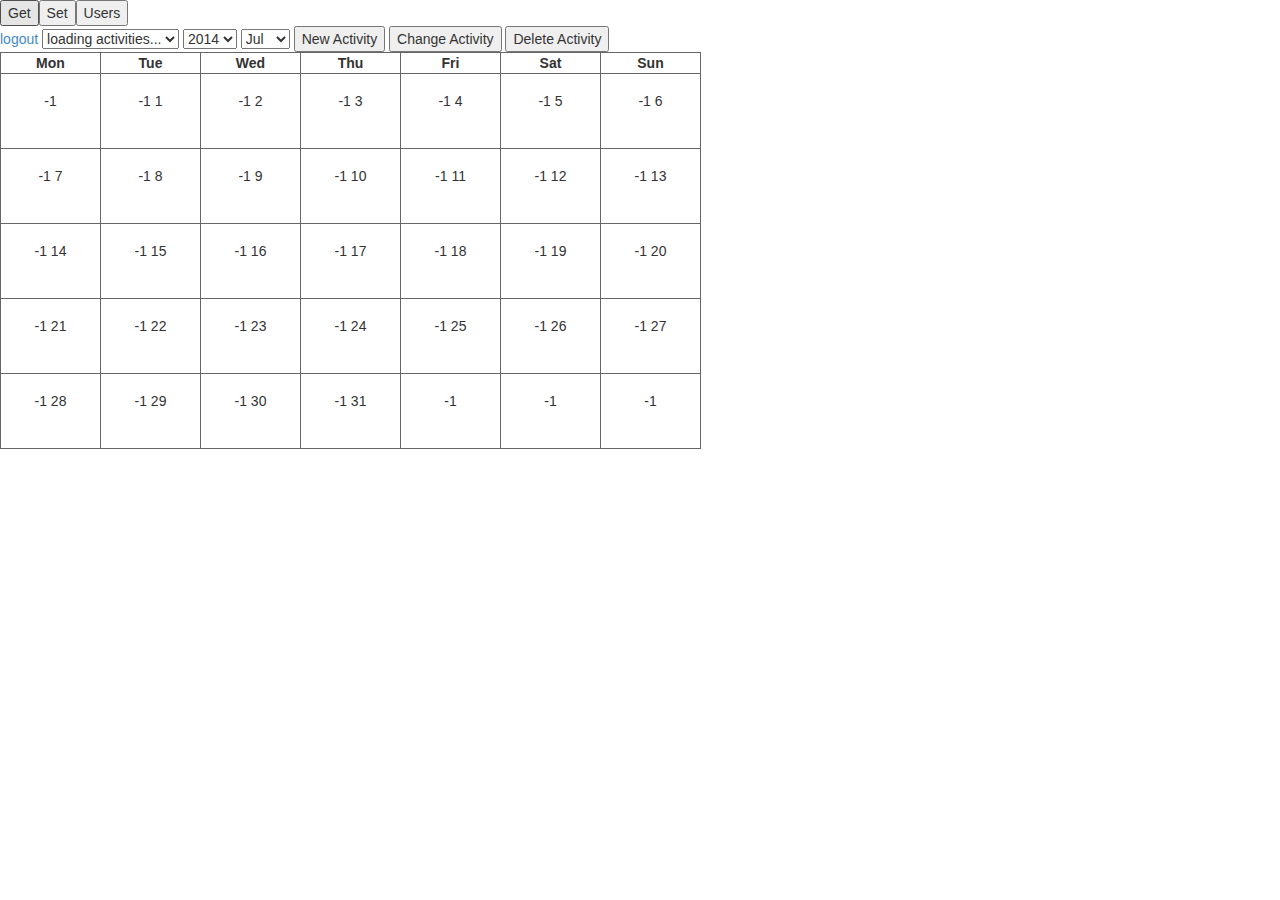
<file: public/index.html>
<!DOCTYPE html>
<html ng-app="fit">
<head>
	<title>Fitness Diary</title>
	<meta charset="utf-8" />

	<link rel="stylesheet" href="lib/bootstrap/css/bootstrap.css"/>

	<link rel="stylesheet" href="css/fit_layout.css" />
</head>
<body>
	<div ng-controller="FitController">
		<div test></div>
		<a href="" ng-click="logout()">logout</a>
		<select	ng-model="selectedActivity" ng-show="activities.length > 0" ng-options="activity for activity in activities" ng-change="optionsChange()"></select>
		<select ng-model="selectedYear" ng-options="year for year in years" ng-change="optionsChange()"></select>
		<select ng-model="selectedMonth" ng-options="month.name for month in months" ng-change="optionsChange()"></select>
		<button ng-click="createActivity()">New Activity</button>
		<button ng-click="updateActivity()">Change Activity</button>
		<button ng-click="deleteActivity()">Delete Activity</button>
		<fit-calendar activity="activity"></fit-calendar>
	</div>

	<script type="text/javascript" src="lib/angular/angular.js"></script>
	<script type="text/javascript" src="lib/jquery/jquery.js"></script>
	<script type="text/javascript" src="lib/bootstrap/js/bootstrap.js"></script>
	<script type="text/javascript" src="lib/state_machine/state_machine.js"></script>

	<script type="text/javascript" src="scripts/fit.js"></script>
	<script type="text/javascript" src="scripts/fit_controller.js"></script>
	<script type="text/javascript" src="scripts/fit_calendar.js"></script>
	<script type="text/javascript" src="scripts/fit_cell.js"></script>
	<script type="text/javascript" src="scripts/fit_api.js"></script>
	<script type="text/javascript" src="scripts/fit_dates.js"></script>
</body>
</html>
</file>
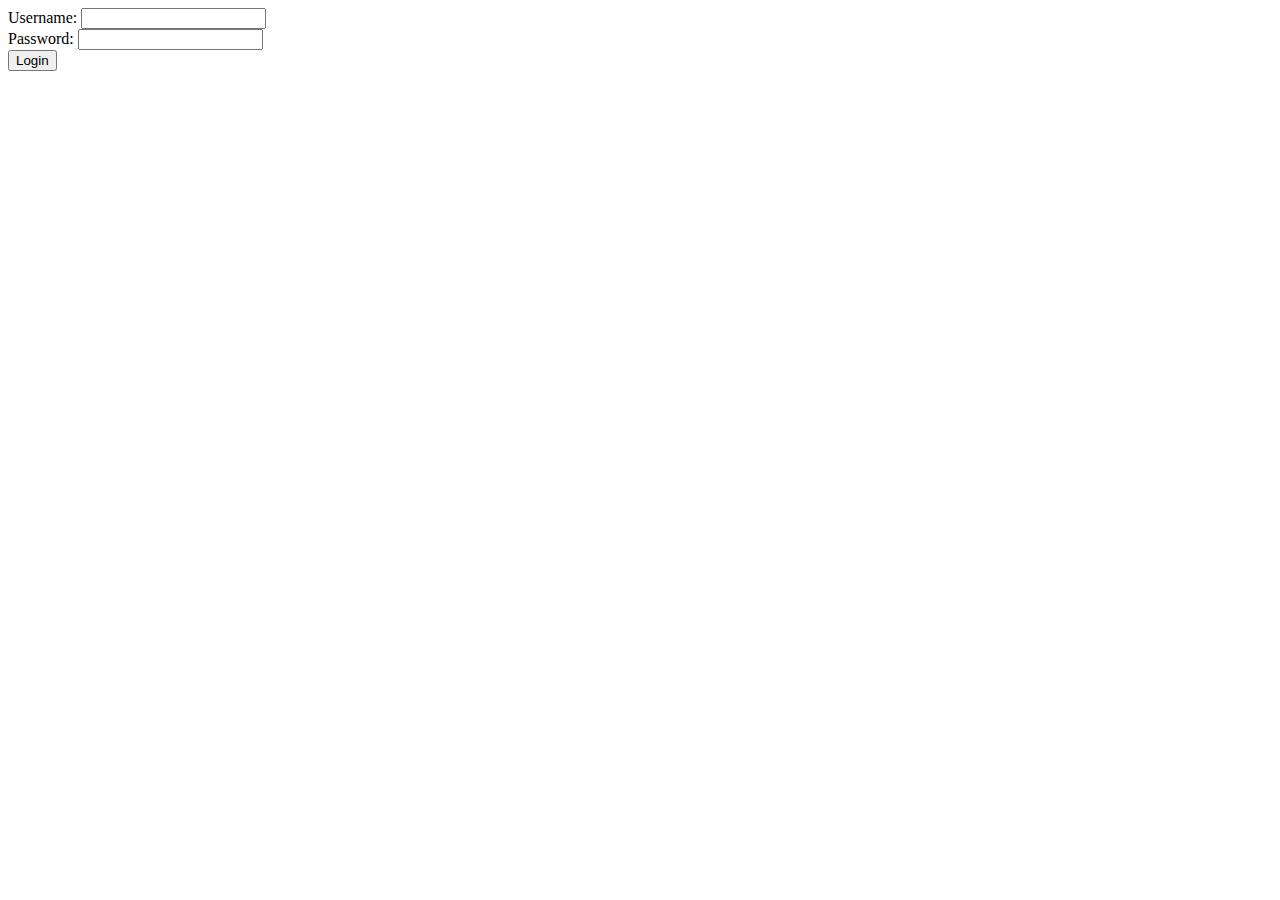
<file: public/login.html>
<!DOCTYPE html>
<html ng-app="login">
<head lang="en">
	<meta charset="UTF-8">
	<title>Login</title>
</head>
<body ng-controller="LoginController">
Username: <input type="text" ng-model="username" /><br />
Password: <input type="password" ng-model="password" /><br />
<button ng-click="submit()">Login</button>
<script type="text/javascript" src="lib/angular/angular.js"></script>
<script type="text/javascript" src="scripts/login.js"></script>
</body>
</html>
</file>
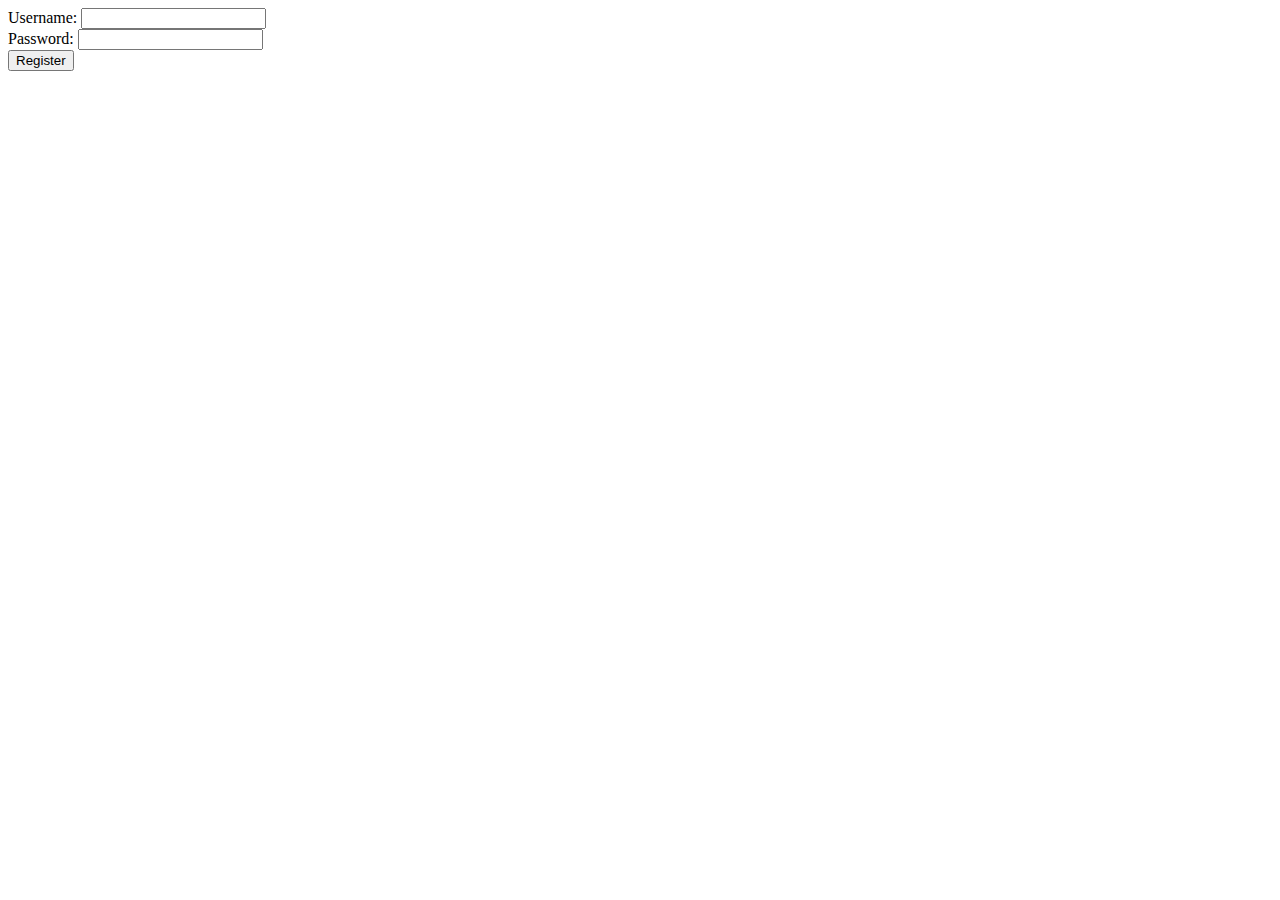
<file: public/register.html>
<!DOCTYPE html>
<html ng-app="register">
<head lang="en">
	<meta charset="UTF-8">
	<title>Register</title>
</head>
<body ng-controller="RegisterController">
	Username: <input type="text" ng-model="username" /><br />
	Password: <input type="password" ng-model="password" /><br />
	<button ng-click="submit()">Register</button>
	<script type="text/javascript" src="lib/angular/angular.js"></script>
	<script type="text/javascript" src="scripts/register.js"></script>
</body>
</html>
</file>
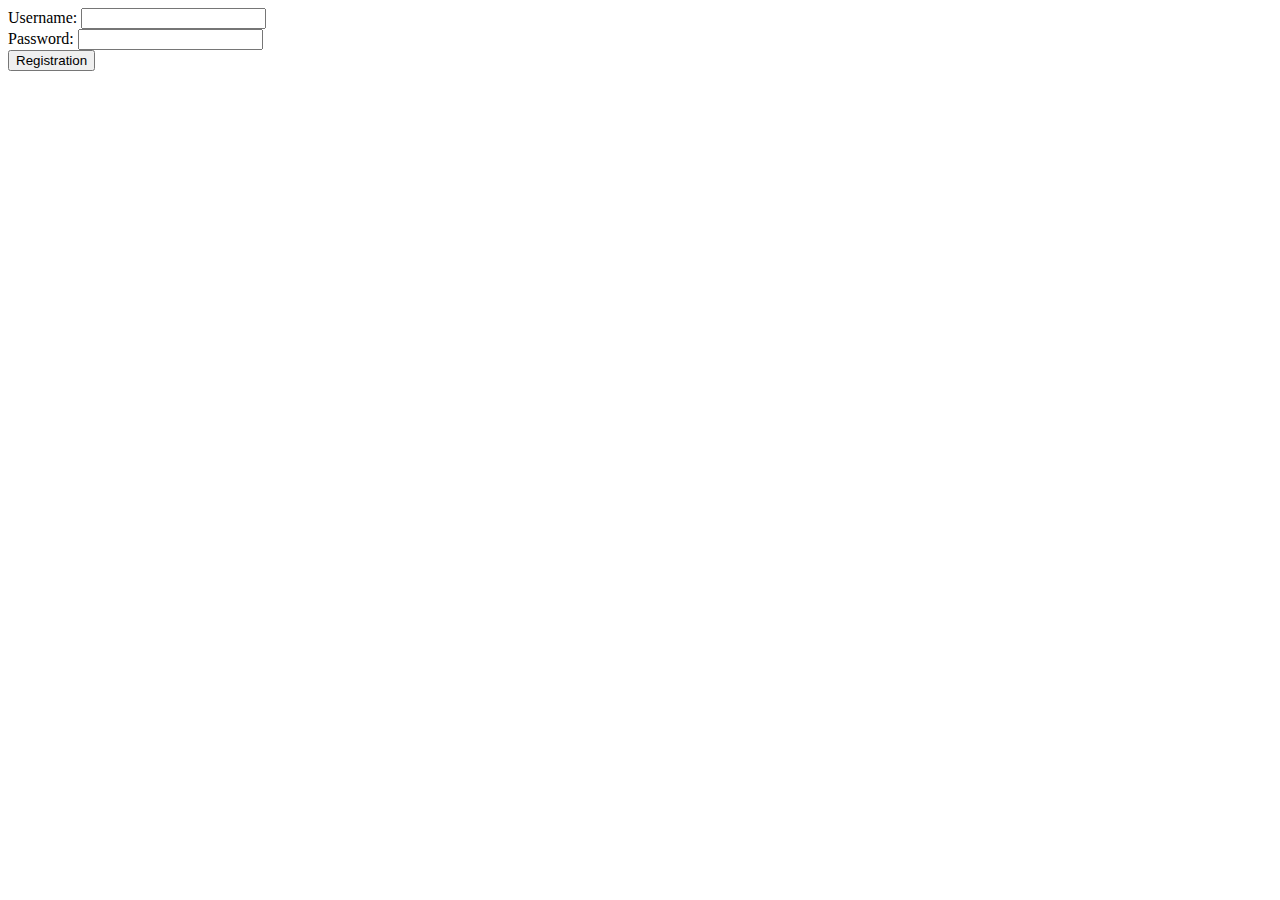
<file: public/registration.html>
<!DOCTYPE html>
<html ng-app="registration">
<head lang="en">
	<meta charset="UTF-8">
	<title>Registration</title>
</head>
<body ng-controller="RegistrationController">
	Username: <input type="text" ng-model="username" /><br />
	Password: <input type="password" ng-model="password" /><br />
	<button ng-click="submit()">Registration</button>
	<script type="text/javascript" src="lib/angular/angular.js"></script>
	<script type="text/javascript" src="scripts/registration.js"></script>
</body>
</html>
</file>
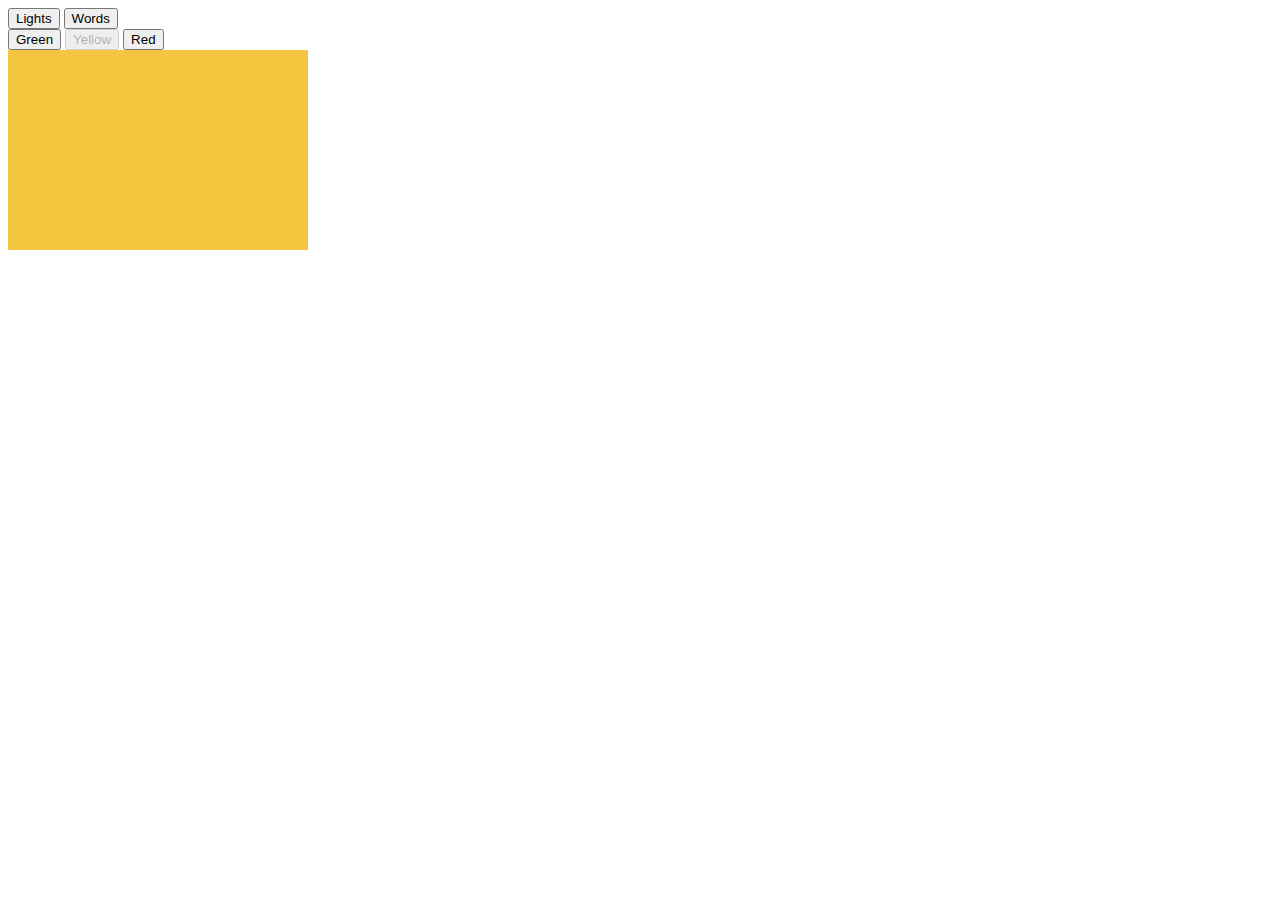
<file: public/state.html>
<!DOCTYPE html>
<html ng-app="sm">
<head lang="en">
	<meta charset="UTF-8">
	<title>State machine</title>
	<link rel="stylesheet" href="style.css" />
</head>
<body ng-controller="MainController">
	<div menu main="main"></div>
	<div id="light" ng-class="color">
		<div id="words" ng-show="wordsShow">
			{{word}}
		</div>
	</div>

	<!--<script type="text/javascript" src="lib/jquery/jquery.js"></script>-->
	<script type="text/javascript" src="lib/angular/angular.js"></script>
	<script type="text/javascript" src="lib/state_machine/state_machine.js"></script>
	<script type="text/javascript" src="script.js"></script>
</body>
</html>
</file>
<file: public/css/fit_layout.css>
#fit-calendar, #fit-calendar th, #fit-calendar td {
    border-collapse: collapse;
    border: 1px solid #666;
}

#fit-calendar th, #fit-calendar td {
    width: 100px;
    height: 75px;
    text-align: center;
}

#fit-calendar th {
    height: 10px;
}
</file>
<file: public/style.css>
#light {
	width: 300px;
	height: 200px;
}

#words {
	font-size: 2em;
	margin-left: 120px;
}

.red {
	background-color: #f2422d;
}

.yellow {
	background-color: #f4c640;
}

.green {
	background-color: #92cf00;
}
</file>
